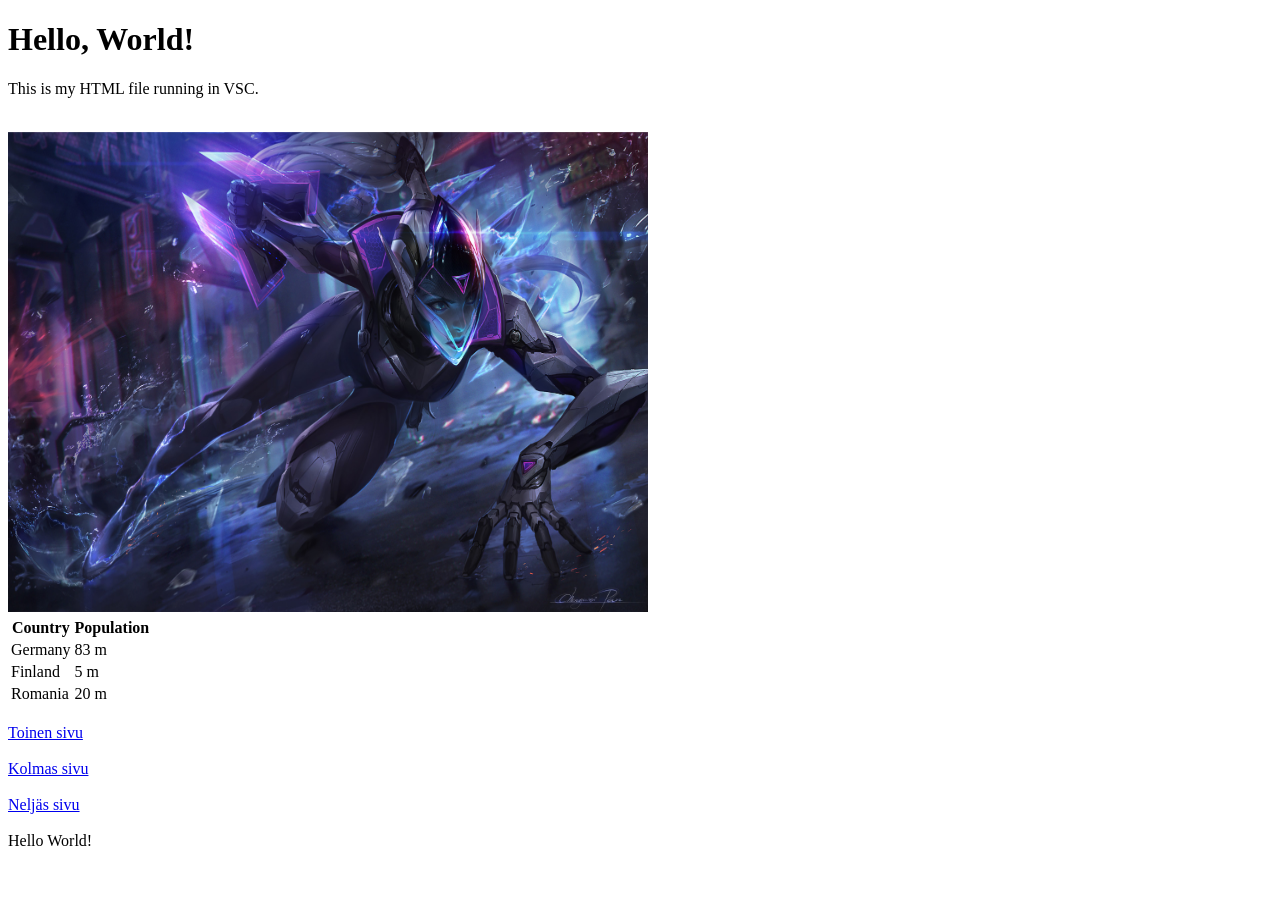
<file: index.html>
<!DOCTYPE html>
<html lang="en">
<head>
    <meta charset="UTF-8">
    <meta name="viewport" content="width=device-width, initial-scale=1.0">
    <title>Document</title>
    

</head>
<body>
    <h1>Hello, World!</h1>
    <p>This is my HTML file running in VSC.</p>
    <br />
    <img src="Kuvat/chengwei-pan-final-projectvayne-splash-psd.jpg" width="640" height="480" />
    <br />
    <table>
        <tr>
            <th>Country</th>
            <th>Population</th>
        </tr>
        <tr>
            <td>Germany</td>
            <td>83 m</td>
        </tr>
        <tr>
            <td>Finland</td>
            <td>5 m</td>
        </tr>
        <tr>
            <td>Romania</td>
            <td>20 m</td>

        </tr>
    </table>
    <br />
    <a href="toinen.html">Toinen sivu</a>
    <br />
    <br />
    <a href="page 1.html">Kolmas sivu</a>
    <br />
    <br />
    <a href="page 2.html">Neljäs sivu</a>
    <br />
    <br />
    <script>
        alert("Hello World!");
        document.write("Hello World!");
    </script>

</body>
</html>
</file>
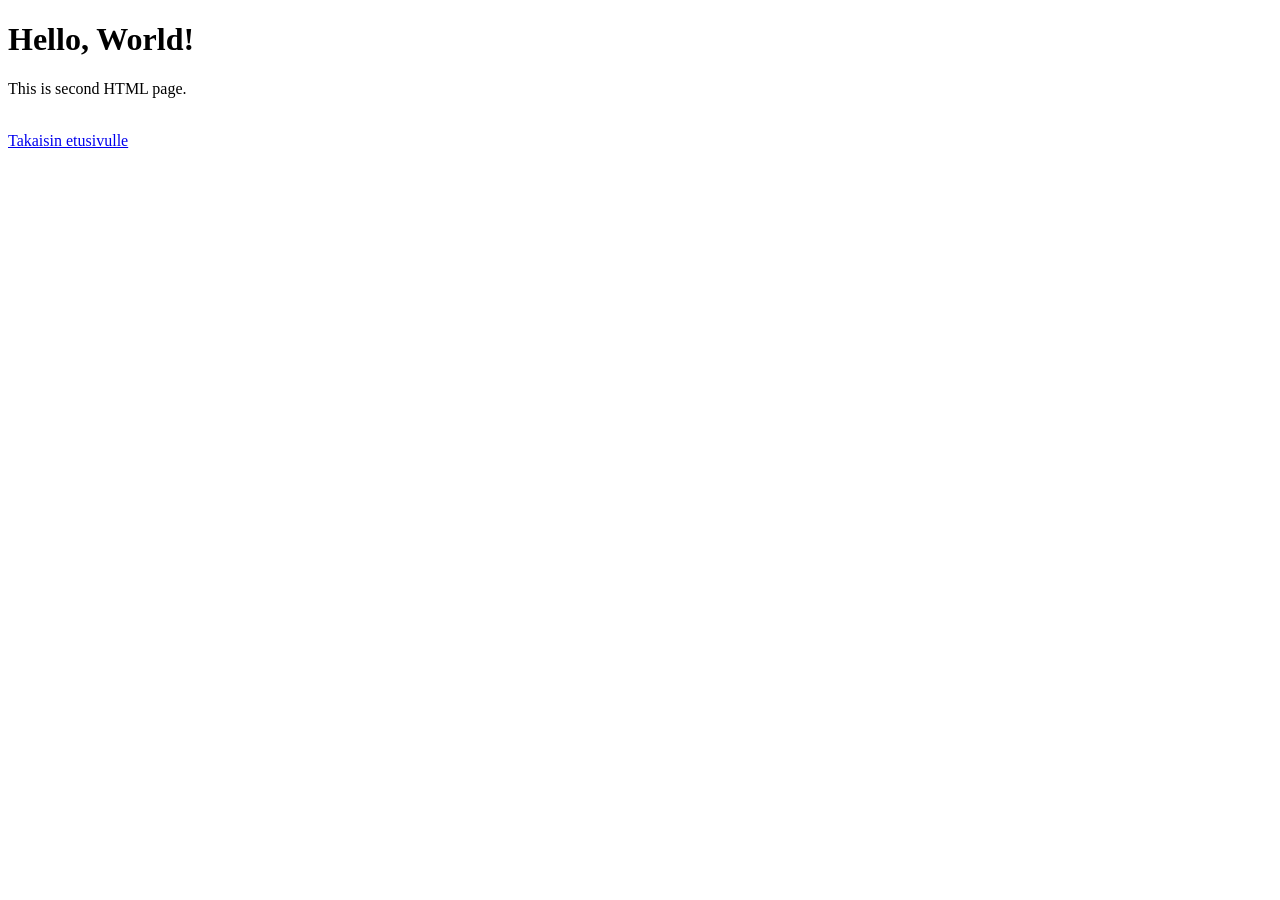
<file: toinen.html>
<!DOCTYPE html>
<html lang="en">
<head>
    <meta charset="UTF-8">
    <meta name="viewport" content="width=device-width, initial-scale=1.0">
    <title>Document</title>
</head>
<body>
    <h1>Hello, World!</h1>
    <p>This is second HTML page.</p>
    <br />
    <a href="index.html">Takaisin etusivulle</a>
</body>
</html>
</file>
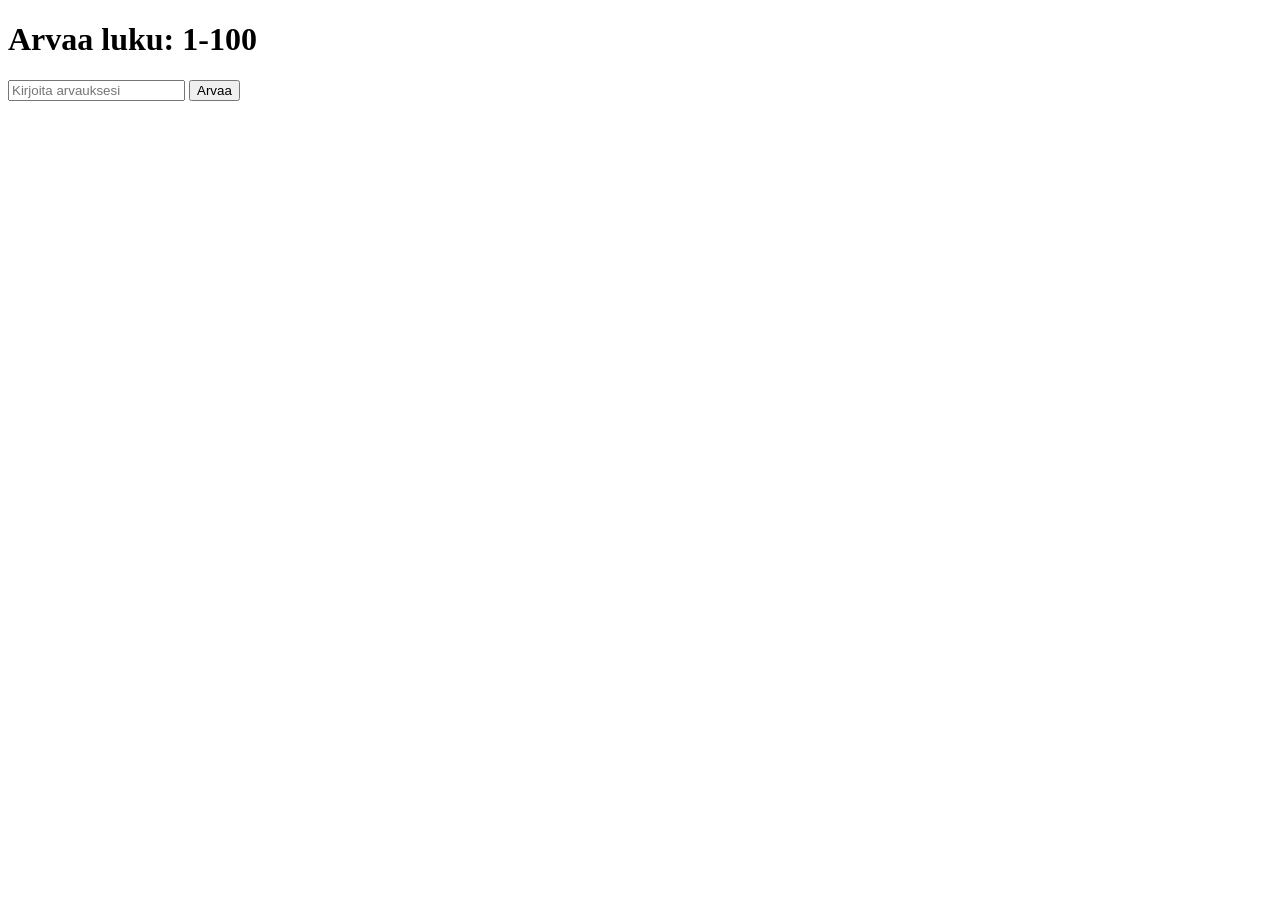
<file: JavaScript-tehtävä 3/arvauspeli.html>
<!DOCTYPE html>
<html lang="fi">
<head>
    <meta charset="UTF-8">
    <meta name="viewport" content="width=device-width, initial-scale=1.0">
    <title>Arvauspeli</title>
</head>
<body>
    <h1>Arvaa luku: 1-100</h1>
    <input type="number" id="syote" placeholder="Kirjoita arvauksesi">
    <button onclick="Arvaus()">Arvaa</button>


    <p id="viesti"></p>
    <p id="yritykset"></p>
    
    <script>
        const luku = Math.floor(Math.random() * 100) +1;
        let yritykset = 0;

        function Arvaus() {
            const syote = document.getElementById("syote").value;
            const arvaus = Number(syote);
            const viesti = document.getElementById("viesti");
            const yrityksetTeksti = document.getElementById("yritykset");
            
            yritykset++;

        if (arvaus < 1 || arvaus > 100 || isNaN(arvaus)) {
            viesti.textContent = "Anna luku väliltä 1–100";
            return;
        }
        
        if (arvaus === luku) {
            viesti.textContent = `Oikein! Arvasit luvun ${luku}`;
        }

        else if (arvaus < luku) {
            viesti.textContent = "Liian pieni";
        }
        else {
            viesti.textContent = "Liian suuri";
        }

        yrityksetTeksti.textContent = `Yritykset: ${yritykset}`;
        document.getElementById("syote").value = "";
    }
    </script>

</body>
</html>
</file>
